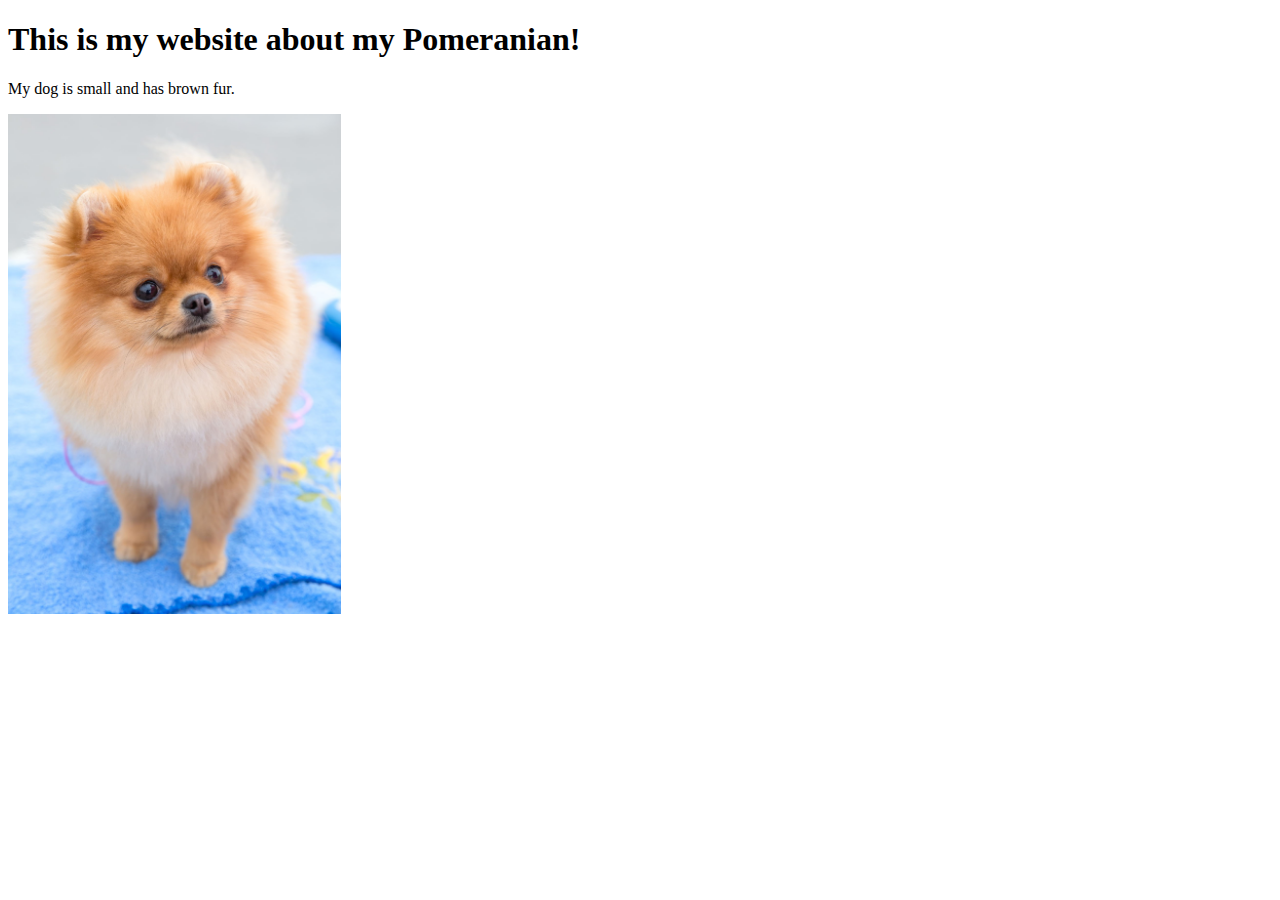
<file: web dev/Week 2: Intro to Tags/solution/index.html>
<!DOCTYPE html>
<!-- Intro to tags Lab!-->
<!-- My Favorite Animal Website-->

<html>
<!-- for this lab, try using the tags you learned to create a website about an animal you like! -->
<head>
	<link rel="stylesheet" href="./style.css" />
</head>

<body>
<!-- Part 1: My Animal is... -->
	<!-- this is example of how to use an h tag! -->
	<h1> This is my website about my Pomeranian! </h1>
	<!-- most will have same format, especially for this lab -->

	<!-- 
		1. Delete the 2 h tags above
		2. choose the animal you want your website to be about
		3. Make a cool title with that animal using h1 tag!
	-->

<!-- Part 2: My Animal looks like... -->
	<!-- 1.Add a description of your animal using p tag(s) -->
	<p> My dog is small and has brown fur. </p>
	<!-- 2.Add 2-3 cool images of your animal(remember syntax for img tags) -->

	<img src = "images/pomeranian.jpg">

</body>

</html>
</file>
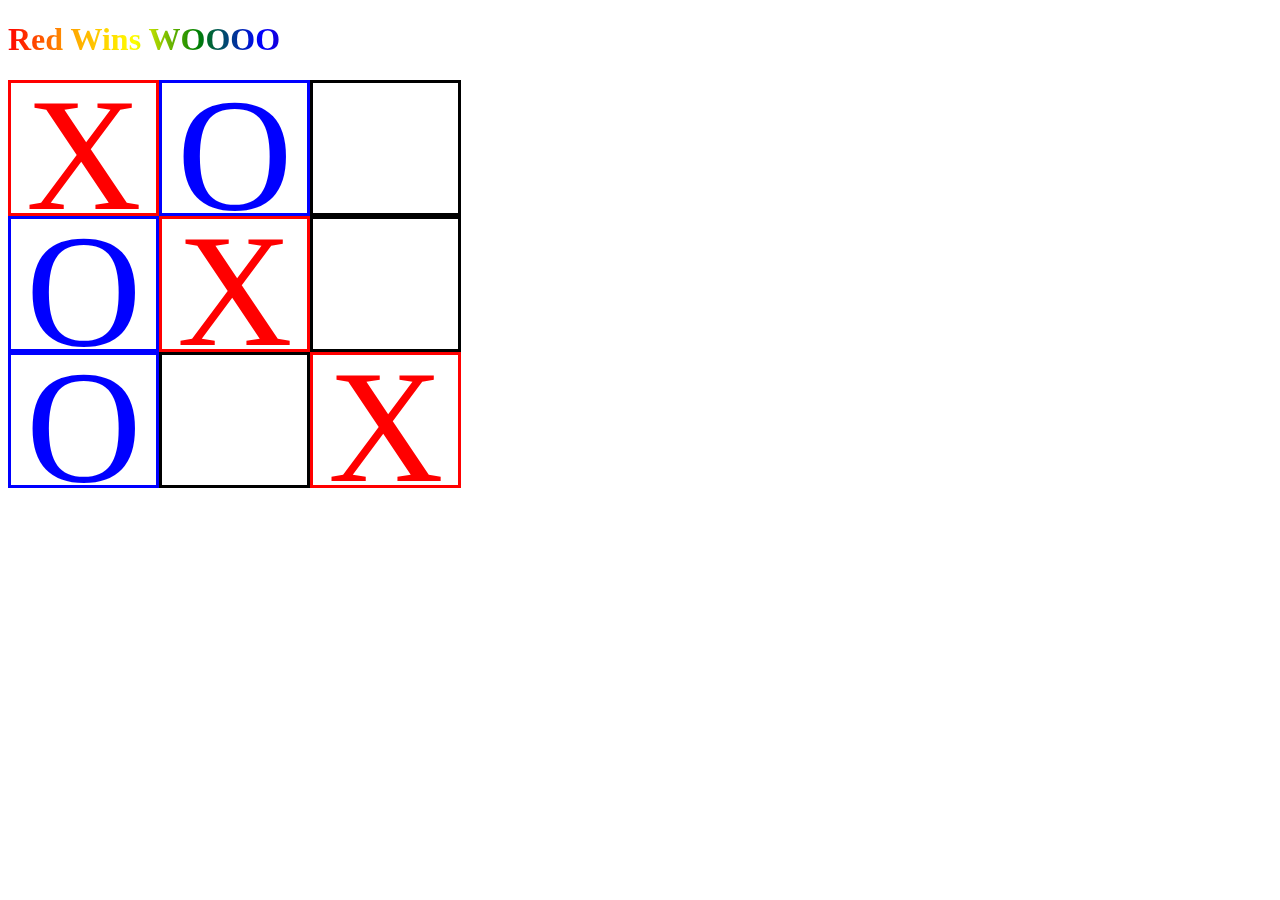
<file: web dev/Week 5: CSS Fonts, Borders, Padding, Margins/solution/index.html>
<!DOCTYPE html>
<!-- Week 5: CSS Box Model Lab! credits @Jose Fernandez & @Jacob Aldrich -->
<html>
<!-- These will be the boxes that you need to modify to create a tic-tac-toe board. -->
  <!-- As you can see, we have 3 div's with 3 div's inside of those divs. For the divs with "class=flex", you can ignore them entirely. -->
  <!-- The divs of class "(x, t, o)_box are what you need to modify in style.css to create your tic-tac-toe game. -->
  <!-- Think about what elements can make the board into the game of tic-tac-toe. 
  How should each div be shaped? 
  How can we put our X's and O's on the board, inside of each div? 
  How tall and wide should these divs be? 
  What should the margin be on these divs? -->
<head>
  <meta charset="utf-8">
  <meta name="viewport" content="width=device-width">
  <title>replit</title>
  <link href="style.css" rel="stylesheet" type="text/css" />
	<link href="https://fonts.googleapis.com/css?family=Archivo+Black&display=swap" rel="stylesheet">
</head>

<body>
<h1>Red Wins WOOOO</h1>
<div class=flex>
  <div class=x_box><p>X</p></div>
  <div class=o_box><p>O</p></div>
  <div class=t_box></div>
</div>
  
<div class=flex>
  <div class=o_box><p>O</p></div>
  <div class=x_box><p>X</p></div>
  <div class=t_box></div>
</div>
  
<div class=flex>
  <div class=o_box><p>O</p></div>
  <div class=t_box></div>
  <div class=x_box><p>X</p></div>
</div>
</body>

</html>
</file>
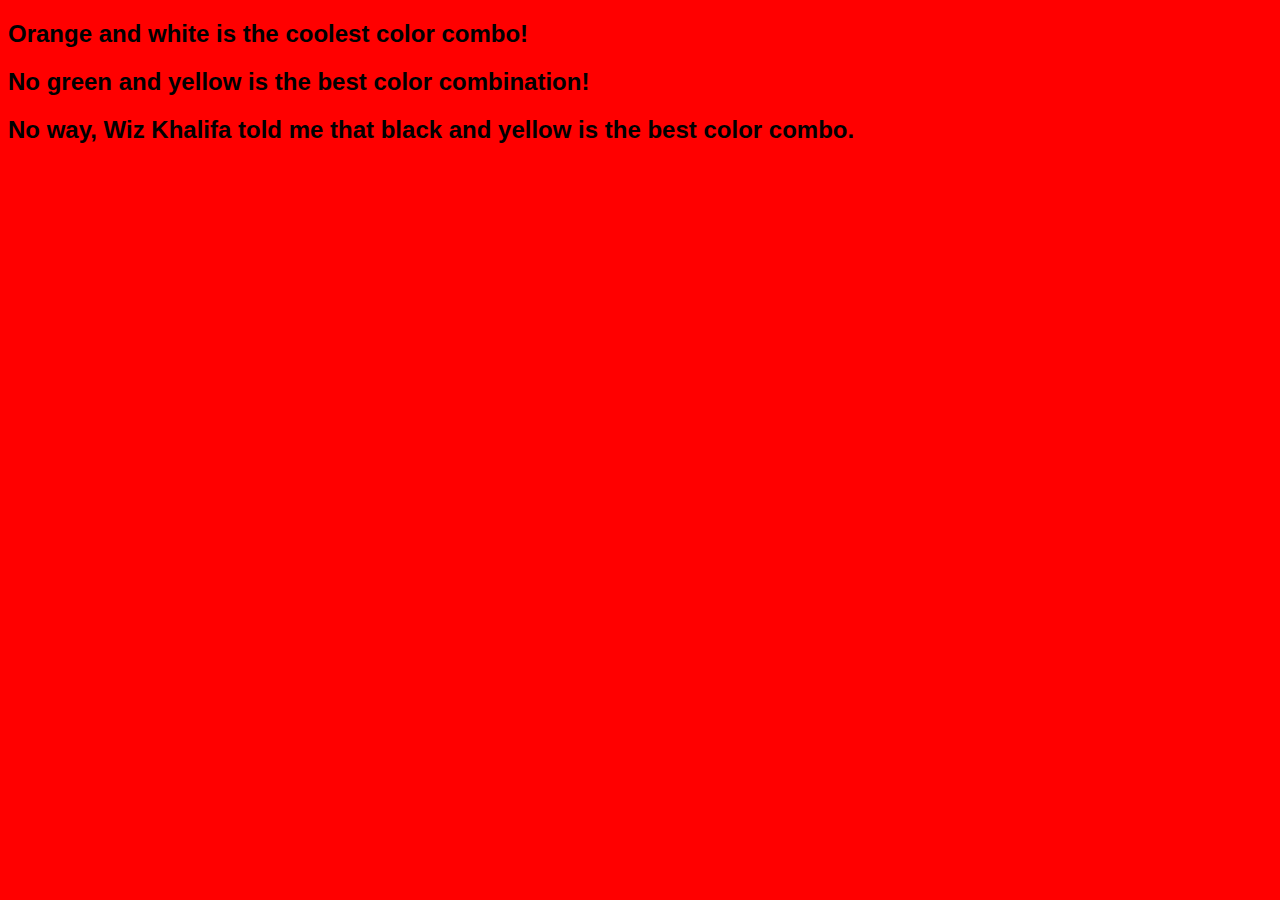
<file: web dev/Week 6: CSS Flex/skeleton/index.html>
<!DOCTYPE html>
<html>
	<head>
		<link rel="stylesheet" href="./style.css" />
		<!-- The line above allows us to to connect our CSS file to our HTML file -->
		<!-- If we did not have this line, we would only be able to manipulate the CSS inside the style tags below, which is what we will do first.-->
		
		<style>
			/* This CSS style will be used for all three blocks of code to the left. */ 
			/* Would we want the wordBox code below to be a CLASS or an ID? */
			/* After you figure that out, add a "." or a "#" in front of wordBox.  */ 
			wordBox {
				padding: 10px;
				/* We want the font size to be 40 px for all the text to the left. 
				Go on the internet and find the CSS font size property and 
				set it to 40px. */
			}

			/* This CSS style will be used for only the top code block. */ 
			/* Would we want the wordBox code below to be a CLASS or an ID? */
			orangeandwhite {
				background-color: ;
				color: ;
				/* We want the background-color to be orange and the text color to be white. Use the named colors in order to define it.*/
			} 
			/* This CSS style will be used for only the middle code block. */ 
			/* Would we want the wordBox code below to be a CLASS or an ID? */ 			
			greenandyellow {
				background-color: ;
				color: ;
				/* We want the background-color to be green and the text color to be yellow. Use an online hexadecimal generator in order to add the colors.*/
			}
			
			/* This CSS style will be used for only the bottom code block. */ 
			/* Would we want the wordBox code below to be a CLASS or an ID? */	
			#blackandyellow {
				background-color: black;
				color: yellow;
				/* We want the background-color to be black and the text color to be yellow. Use an online rgb code generator in order to add the colors.*/
			}

			body {
				 background-image: url('');
			}
		</style>
	</head>
	<body>
		<!-- Add class tags and the id tags to the code in order to allow for the text to make sense. Remember, how many times can you assign an ID tag?!?!? -->
		
		<h2 class="" id = "" >Orange and white is the coolest color combo!</h2>
		<h2 class="" id = "" >No green and yellow is the best color combination! </h2>
		
		<h2 class="" id = "" >No way, Wiz Khalifa told me that black and yellow is the best color combo.  </h2>
	
	</body>
</html>

<!-- If you have time, paste the code in the style tag into the style.css tab above and see if the styling stays the same if you change it up.-->

<!-- Also, in the body block in the CSS code, add this link "https://i.postimg.cc/66Ycd9xb/16755519728234.jpg" to the background image property. If you can see the image somehow, we will show you how to change it.-->
</file>
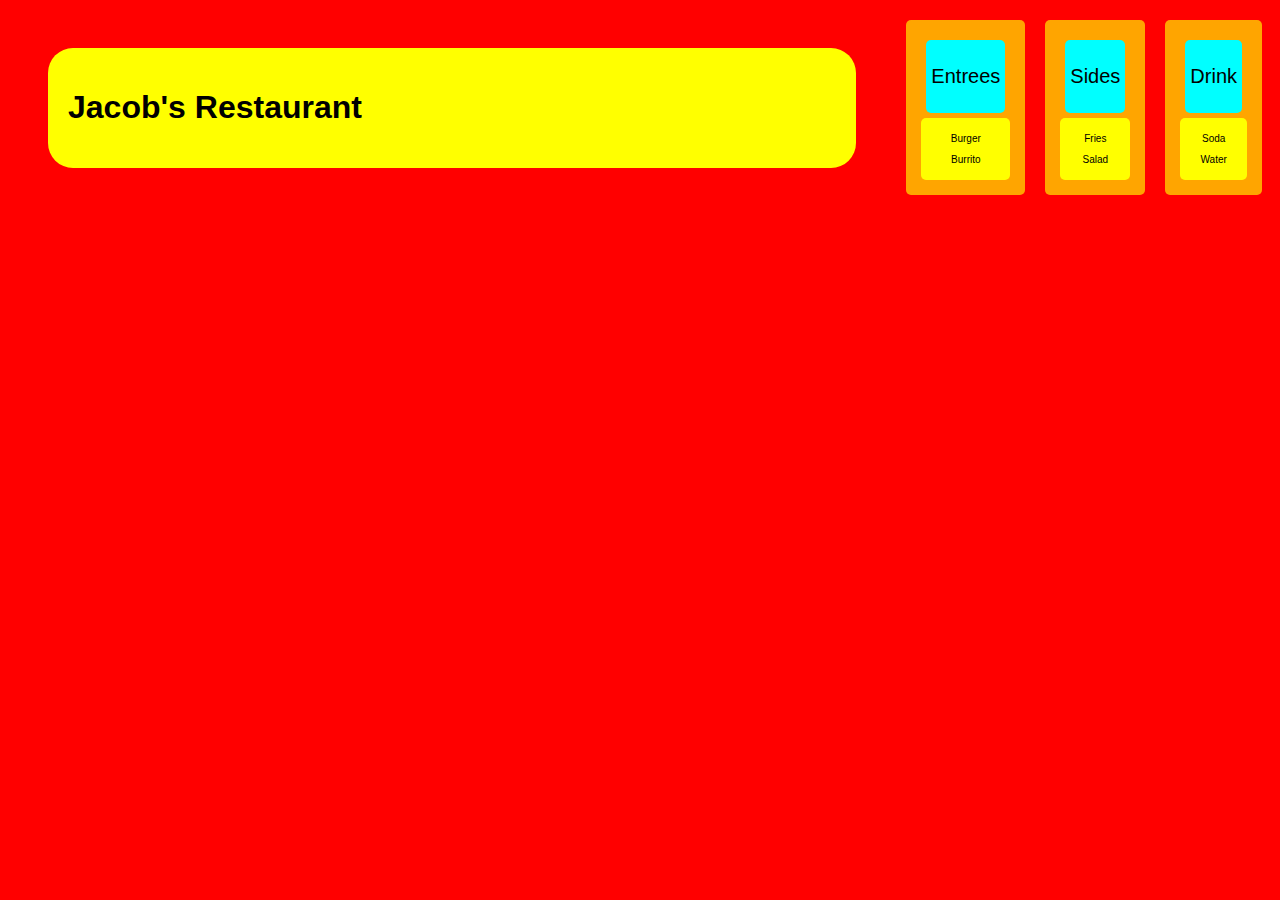
<file: web dev/Week 6: CSS Flex/solution/index.html>
<!DOCTYPE html>
<html>
<!-- In this lab we are going to create an online menu for any restaurant. -->

<!-- There will be three categories (main entree (burger, burrito), sides (fries, salad), and drink (soda, water)). -->

	
<head>
  <meta charset="utf-8">
  <meta name="viewport" content="width=device-width">
  <title>replit</title>
  <link href="style.css" rel="stylesheet" type="text/css" />
	<link href="https://fonts.googleapis.com/css?family=Archivo+Black&display=swap" rel="stylesheet">
</head>

<body>
	<!-- Your Code here! -->
	<div class=flex>
		<div class=title style="flex-grow: 3"><h1>Jacob's Restaurant</h1></div>
		
		<div class=group>
		  <div class=head><p>Entrees</p></div>
		  <div class=item>
			  <p>Burger</p>
		  	  <p>Burrito</p>
		  </div>
		</div>
		
		<div class=group>
		  <div class=head><p>Sides</p></div>
		  <div class=item>
			  <p>Fries</p>
			  <p>Salad</p>
		  </div>
		</div>

		<div class=group>
		  <div class=head><p>Drink</p></div>
		  <div class=item>
			  <p>Soda</p>
			  <p>Water</p>
		  </div>
		</div>
	</div>
</body>

</html>
</file>
<file: web dev/Week 2: Intro to Tags/solution/style.css>
img {
	height:500px;
	width: auto;
}
</file>
<file: web dev/Week 5: CSS Fonts, Borders, Padding, Margins/solution/style.css>
html {
  height: 100%;
  width: 100%;
}

.flex {
  display: flex;
  flex-direction: row;
  align-items: center;
}

/* BEGIN SOLUTION */

.t_box {
  height: 130px;
  width: 130px;
  border-style: solid;
  margin: 0px;
  padding: 0px;
  padding-left: 15px
}

.x_box {
  height: 130px;
  width: 130px;
  border-style: solid;
  margin: 0px;
  padding: 0px;
  padding-left: 15px;
  border-color: red;
  color: red;
}

.o_box {
  height: 130px;
  width: 130px;
  border-style: solid;
  margin: 0px;
  padding: 0px;
  padding-left: 15px;
  border-color: blue;
  color: blue;
}
p {
	line-height: 90%;
	display: inline;
	font-size: 160px;
}

/* END SOLUTION */


h1 {
  /* Create the gradient. */
  background-image: linear-gradient(to right, red,orange,yellow,green,blue,indigo,violet);
  
  /* Set the background size and repeat properties. */
  background-size: 30%;
  background-repeat: repeat;

  /* Use the text as a mask for the background. */
  /* This will show the gradient as a text color rather than element bg. */
  -webkit-background-clip: text;
  -webkit-text-fill-color: transparent; 
  -moz-background-clip: text;
  -moz-text-fill-color: transparent;
}
</file>
<file: web dev/Week 6: CSS Flex/skeleton/style.css>
html {
    height: 100%;
    width: 100%;	
    background-color: red;
    font-family: Tahoma, sans-serif;
  }
  
  .flex {
      /* Set the menu to a flexbox model, set the flex-direction to row, and make the items center aligned. Also make sure the items wrap around when it fills the entire row. **/
  }
  
  .title {
      
  
      /* Make the background color yellow, the and add margin and padding so that the boxes are not too close to each other. Furthermore, make the text of the title bold. 
      **/
  
      /* If you have time figure out online how to make the corners of the boxes rounded
      **/
  }
  
  .head {
      /* Make the background color yellow, the and add margin and padding so that the boxes are not too close to each other. Furthermore, make the text of the title bold. 
      **/
  
      /* If you have time figure out online how to make the corners of the boxes rounded
      **/
  }
  
  .item {
      /* Make the background color yellow, the and add margin and padding so that the boxes are not too close to each other. Also center align the text using font-align and make sure that the font-size is not too big or small.
      **/
  
      /* If you have time figure out online how to make the corners of the boxes rounded
      **/
      
  }
  
  .group {
      /* Make the background color orange, the and add margin and padding so that the boxes are not too close to each other. Furthermore, make the text of the title bold. 
      **/
  
      /* If you have time figure out online how to make the corners of the boxes rounded
      **/
  }
  /* When you finish, try adding images to the menu so customers can see how the items they buy look! */
</file>
<file: web dev/Week 6: CSS Flex/solution/style.css>
html {
    height: 100%;
    width: 100%;	
    background-color: red;
    font-family: Tahoma, sans-serif;
  }
  /* Flex changes the way we can view multipl elements on the same row or column. You will learn more about this next week! :) **/
  
  .flex {
    display: flex;
    flex-direction: row;
    align-items: center;
    flex-wrap: wrap;
  }
  
  .title {
      margin: 40px;
      background-color: yellow;
      padding: 20px;
      font-weight: bold;
      border-radius: 25px;
  }
  
  .head {
      font-size: 20px;
      background-color: cyan;
      border-radius: 5px;
      padding: 5px;
      margin: 5px;
  }
  
  .item {
      font-size: 10px;
      background-color: yellow;
      border-radius: 5px;
      padding: 5px;
      text-align: center;
      
  }
  
  .group {
      background-color: orange;
      padding: 15px;
      border-radius: 5px;
      margin: 10px;
  }
  /* END SOLUTION */
</file>
